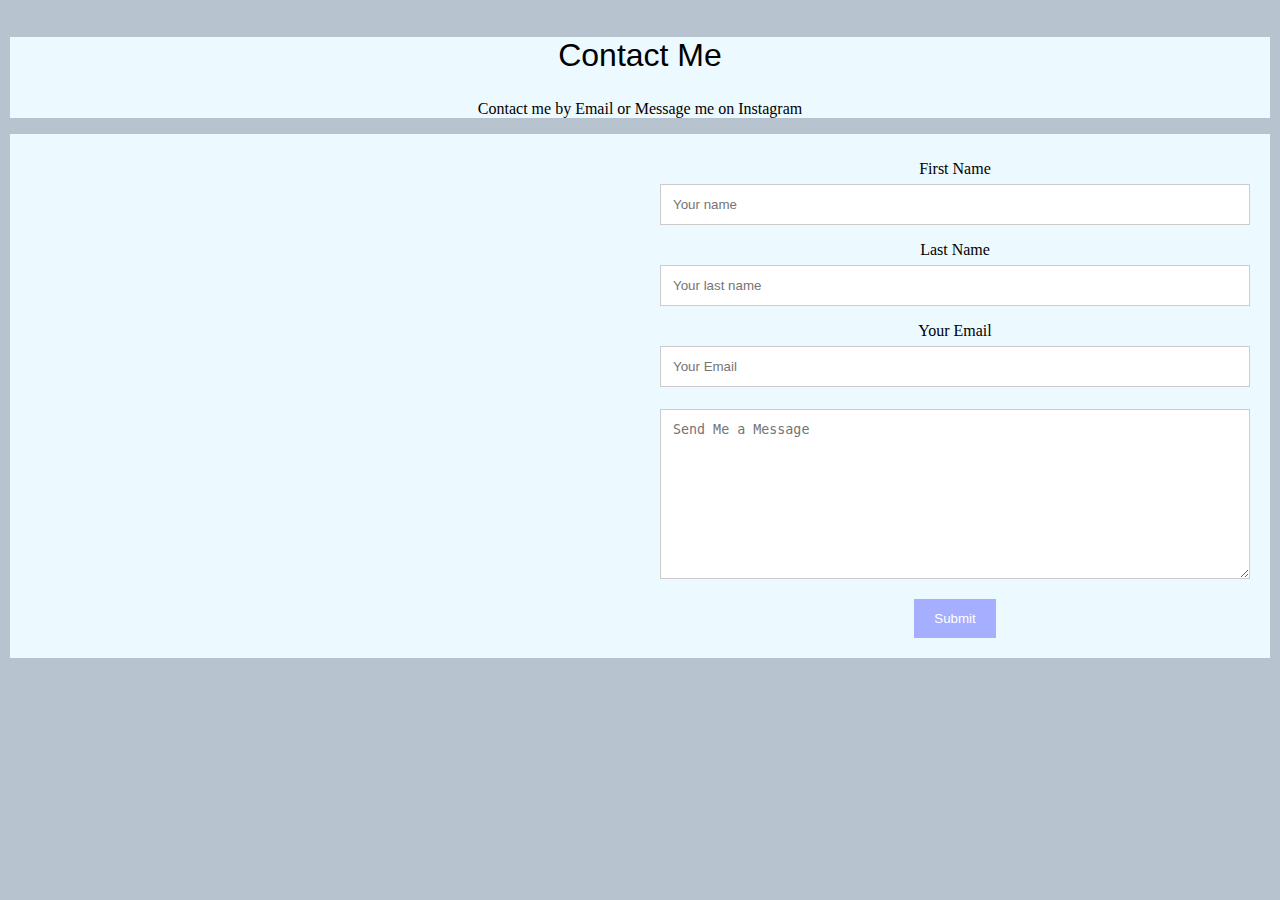
<file: contact-me.html>
<!DOCTYPE html>
<html lang="en">
  <head>
    <meta charset="UTF-8" />
    <meta name="viewport" content="width=device-width, initial-scale=1.0" />
    <meta http-equiv="X-UA-Compatible" content="ie=edge" />
    <title>contact-me</title>
    <link rel="stylesheet" type="text/css" href="style.css" /> 
    <script> src="script.js"</script>

  </head>

  <body>

    <div class="container">
      <div style="text-align:center">
        <h2>Contact Me</h2>
        <p>Contact me by Email or Message  me on Instagram</p>
      </div>
      <div class="row">
        <div class="column">
    
        </div>
        <div class="column">
          <form  action="mailto:jashanpreetkaur2904@gmail.com" method="post" enctype="text/plain">
            <label for="fname">First Name</label>
            <input type="text" id="fname" name="firstname" placeholder="Your name">
            <label for="lname">Last Name</label>
            <input type="text" id="lname" name="lastname" placeholder="Your last name">
            <label for="fname">Your Email</label>
            <input  type="text" id="email" name="Your email"  placeholder="Your Email">
    
            <textarea id="subject" name="Message" placeholder="Send Me a Message " style="height:170px"></textarea>
            <input type="submit" value="Submit">
          </form>
        </div>
      </div>
    </div>

</body>
</html>
</file>
<file: style.css>
body{
  margin:0;
  text-align: center;
 background-color:#B7C4CF;          
}
h1{
 
  margin: 50px auto 0 auto;
  font-family:'Gill Sans', 'Gill Sans MT', Calibri, 'Trebuchet MS', sans-serif ;
  font-size: 350%;
  font-weight: 500;

}
h2{
  font-size: 2rem;
  font-weight: 500;
  font-family:'Gill Sans', 'Gill Sans MT', Calibri, 'Trebuchet MS', sans-serif ;
  transition-delay: 250ms;
transition-property: margin-right;

}

.heading{
  font-size: 20px;
}
/* ******************************************** FOR TEXT***********************************************************************/
span{

      font-size: 60px;
}





/* ****************************        programming languages          ************************************************ */


.js{height: 30px; width: 65%; background-color: #E1FFEE;} 
.java{height: 30px; width: 70%; background-color: #EBC7E6;}
.sql{height: 30px; width: 70%; background-color: #FCFFA6;}
.shell{height: 30px; width: 65%; background-color: #A5AEFF;}
.cobol{height: 30px; width: 60%; background-color: #A5F1E9;}
.py{height: 30px; width: 60%; background-color: #F7DBF0;}

div{
  background-color: #ECF9FF;

  
}
.top-container{
 background-color: #ECF9FF;

}

.middle-container{

}

.bottom-container{

}

/* *************************************************************************  Images of software  ************************************************************************ */

.software-container{
  background-color:#B7C4CF;
  margin-top: 100px;
  margin-bottom: 100px;

}
.row {
  display: flex;
}

.column {
  flex: 20.33%;
  padding: 5px;
}


/* *****************************************************************************images************************************************************************8 */
.image{
  width: 200px;
  height: 200px;
  text-align: center;
  padding-top:2rem
}
/* **************************************       button      ****************************************************** */
.btn{
    display: inline-block;
    padding: 10px 15px;
    font-size: 18px;
    cursor: pointer;
    text-align: center;
    text-decoration: none;
    outline: none;
    color: #fff;
    background-color: #A5AEFF;
    border: none;
    border-radius: 6px;
    box-shadow: 0 3px #999;
 

}
  .btn:hover {background-color: #EBC7E6}
  
  .btn:active {
    background-color: #3e8e41;
    box-shadow: 0 2px #666;
    transform: translateY(4px);
  }




/*  ~~~~~~~~~~~~~~~~~~~~~~~~~~~~~~~~~~~~~~~~          navbar         ~~~~~~~~~~~~~~~~~~~~~~~~~~~~~~~~~~~~~~~~~~               */


  #menu {
    background: #A5AEFF;
    color: #FFF;
    height: 40px;
    padding-left: 18px;
    border-radius: 10px;
    border: 2px solid #6D6D6D;
  }
  #menu ul, #menu li {
    margin: 0 auto;
    padding: 0;
    list-style: none
  }
  #menu ul {
    width: 100%;
  }
  #menu li {
    float: left;
    display: inline;
    position: relative;
  }
  #menu a {
    display: block;
    line-height: 36px;
    padding: 0 14px;
    text-decoration: none;
    color: #FFFFFF;
    font-size: 16px;
  }
  #menu a.dropdown-arrow:after {
    content: "\25BE";
    margin-left: 5px;
  }
  #menu li a:hover {
    color: #000000;
    background: #EBC7E6;
  }
  #menu input {
    display: none;
    margin: 0;
    padding: 0;
    height: 40px;
    width: 100%;
    opacity: 0;
    cursor: pointer
  }
  #menu label {
    display: none;
    line-height: 36px;
    text-align: center;
    position: absolute;
    left: 35px;
  }
  #menu label:before {
    font-size: 1.6em;
    content: "\2261"; 
    margin-left: 20px;
  }
  #menu ul.sub-menus{
    height: auto;
    overflow: hidden;
    width: 170px;
    background: #444444;
    position: absolute;
    z-index: 99;
    display: none;
  }
  #menu ul.sub-menus li {
    display: block;
    width: 100%;
  }
  #menu ul.sub-menus a {
    color: #FFFFFF;
    font-size: 16px;
  }
  #menu li:hover ul.sub-menus {
    display: block
  }
  #menu ul.sub-menus a:hover{
    background: #F2F2F2;
    color: #444444;
  }
  @media screen and (max-width: 800px){
    #menu {position:relative}
    #menu ul {background:#111;position:absolute;top:100%;right:0;left:0;z-index:3;height:auto;display:none}
    #menu ul.sub-menus {width:100%;position:static;}
    #menu ul.sub-menus a {padding-left:30px;}
    #menu li {display:block;float:none;width:auto;}
    #menu input, #menu label {position:absolute;top:0;left:0;display:block}
    #menu input {z-index:4}
    #menu input:checked + label {color:white}
    #menu input:checked + label:before {content:"\00d7"}
    #menu input:checked ~ ul {display:block}
  }
  



/* **********************************************************Projects **********************************************************************/
.pro{
  background-color: #ECF9FF;
  margin: 0%;
}
.projects {
  margin: 8rem 0;
  padding-top: 2rem;
  padding-bottom: 6rem;
  background-color: #ECF9FF;
}
.dark .projects {
  color: #eeeeee;
  background-color: #313131;
}

.projects h2 {
  text-align: center;
}


.project-container {
  display: flex;
  align-items: center;
  justify-content: center;
  flex-wrap: wrap;
  flex-direction: row;
  background-color: #ECF9FF;         
}

.project-image {
  border: #9394a5 1px solid;
}


.dark .project-image {
  border: #aaaaff 1px solid;
}

.dark .project-image img {
  border-bottom: #aaaaff 1px solid;
}


.project-image img {
  width: 260px;
  height: 260px;
  background-color: #d2d3db;
  border-bottom: #9394a5 solid 1px;
  transition: all 300ms ease-in-out;
}

.project-image img:hover, .project-image img:focus {
  background-color: #484b6a;
}


.dark .project-image img {
  background-color: #5b5b85;
  border-bottom: #aaaaff solid 1px;
  transition: all 300ms ease-in-out;
}

.dark .project-image img:hover, .dark .project-image img:focus {
  background-color: #aaaaff;
}




.project-image figcaption {
  text-align: center;
  padding: 1rem 0;
  font-size: 1.1rem;
  background-color: #fafafa;
  transition: 300ms ease-in-out;
}

.project-image figcaption:hover, .project-image figcaption:focus {
  color: #d2d3db;
}

.dark .project-image figcaption {
  background-color: #313131;
  transition: 300ms ease-in-out;
}

.dark .project-image figcaption:hover, .dark .project-image figcaption:focus {
  color: #5b5b85;
}


.project-image a {
  text-decoration: none;
  color: #484b6a;
  background-color: #fafafa;
}

.dark .project-image a {
  color: #eeeeee;
  background-color: #313131;
}

.project-image:hover, .project-image:focus {
  text-decoration: none;
  color: #eeeeee;
}


@media screen and (min-width: 1024px) {
  .project-image img {
      width: 360px;
      height: 360px;
  }
}




  

* {
  box-sizing: border-box;
}

/* Style inputs */
input[type=text], select, textarea {
  width: 100%;
  padding: 12px;
  border: 1px solid #ccc;
  margin-top: 6px;
  margin-bottom: 16px;
  resize: vertical;
}

input[type=submit] {
  background-color: #A5AEFF;
  color: white;
  padding: 12px 20px;
  border: none;
  cursor: pointer;
}

input[type=submit]:hover {
  color: #000000;
  background: #EBC7E6;
}

/* Style the container/contact section */
.container {
  border-radius: 5px;
  background-color: #B7C4CF;
  padding: 10px;
}

/* Create two columns that float next to eachother */
.column {
  text-align: center;
  width: 50%;
  margin-top: 6px;
  padding: 20px;
}

/* Clear floats after the columns */
.row:after {
  content: "";
  display: table;
  clear: both;
}

/* Responsive layout - when the screen is less than 600px wide, make the two columns stack on top of each other instead of next to each other */
@media screen and (max-width: 600px) {
  .column, input[type=submit] {
    width: 100%;
    margin-top: 0;
  }
}
</file>
